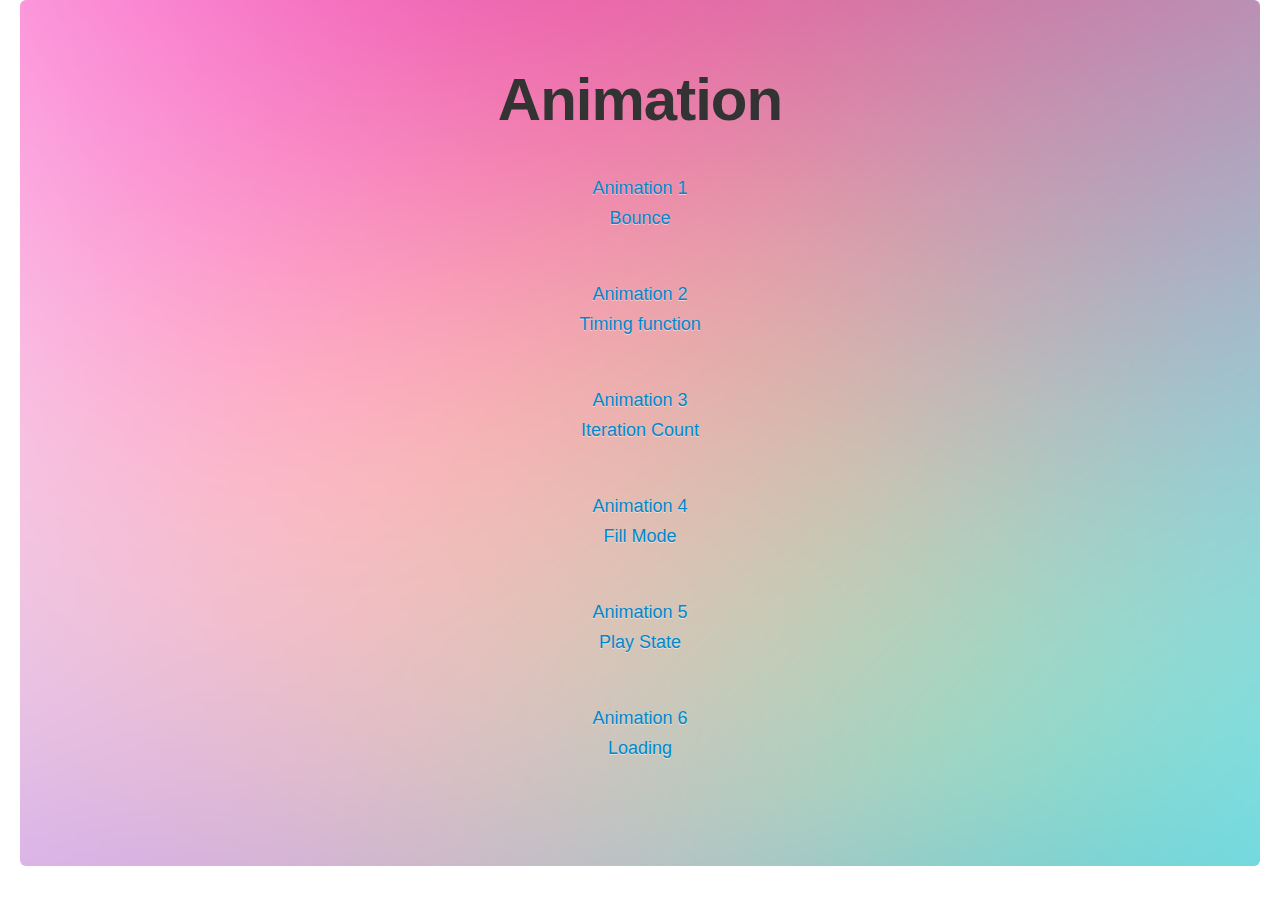
<file: index.html>
<!DOCTYPE html>
<html>
<head>
  <title>Animation</title>
  <meta charset="UTF-8">
  <meta name="viewport" content="width=device-width, initial-scale=1">
	<link rel="stylesheet" type="text/css" href="css/style.css">
	
  <link rel="stylesheet" type="text/css" href="css/bootstrap.css">
</head>

<body>

  <div class="container-fluid">
    <div class="hero-unit">
      <h1>Animation</h1>
      <ul class="nav nav-list">
        <li><a href="animation1.html">Animation 1<br>  Bounce</a></li>
        <li><a href="animation2.html">Animation 2<br> Timing function</a></li>
        <li><a href="animation3.html">Animation 3<br> Iteration Count</a></li>
        <li><a href="animation4.html">Animation 4<br> Fill Mode</a></li>
        <li><a href="animation5.html">Animation 5<br>  Play State</a></li>
        <li><a href="animation6.html">Animation 6<br> Loading</a></li>
      </ul>
    </div>
  </div>
  
</body>
</html>
</file>
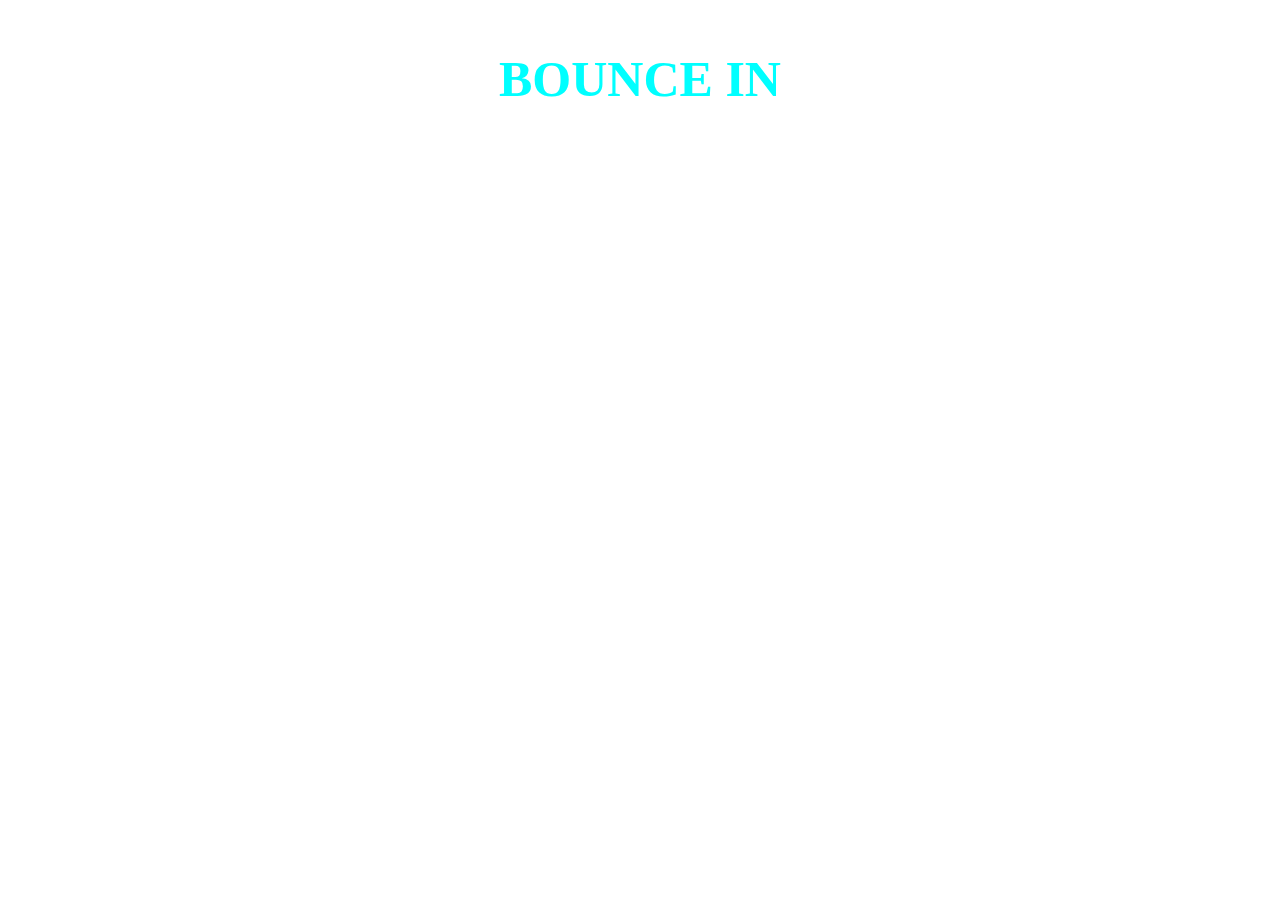
<file: animation1.html>
<!DOCTYPE html>
<html>
<head>
	<title>Animation1-Bounce</title>
	<link rel="stylesheet" type="text/css" href="css/style.css">
</head>
<body>
<!-- bounce in-->
    <div class="bin">
      <center>
       BOUNCE IN
      </center>
    </div>
</body>
</html>
</file>
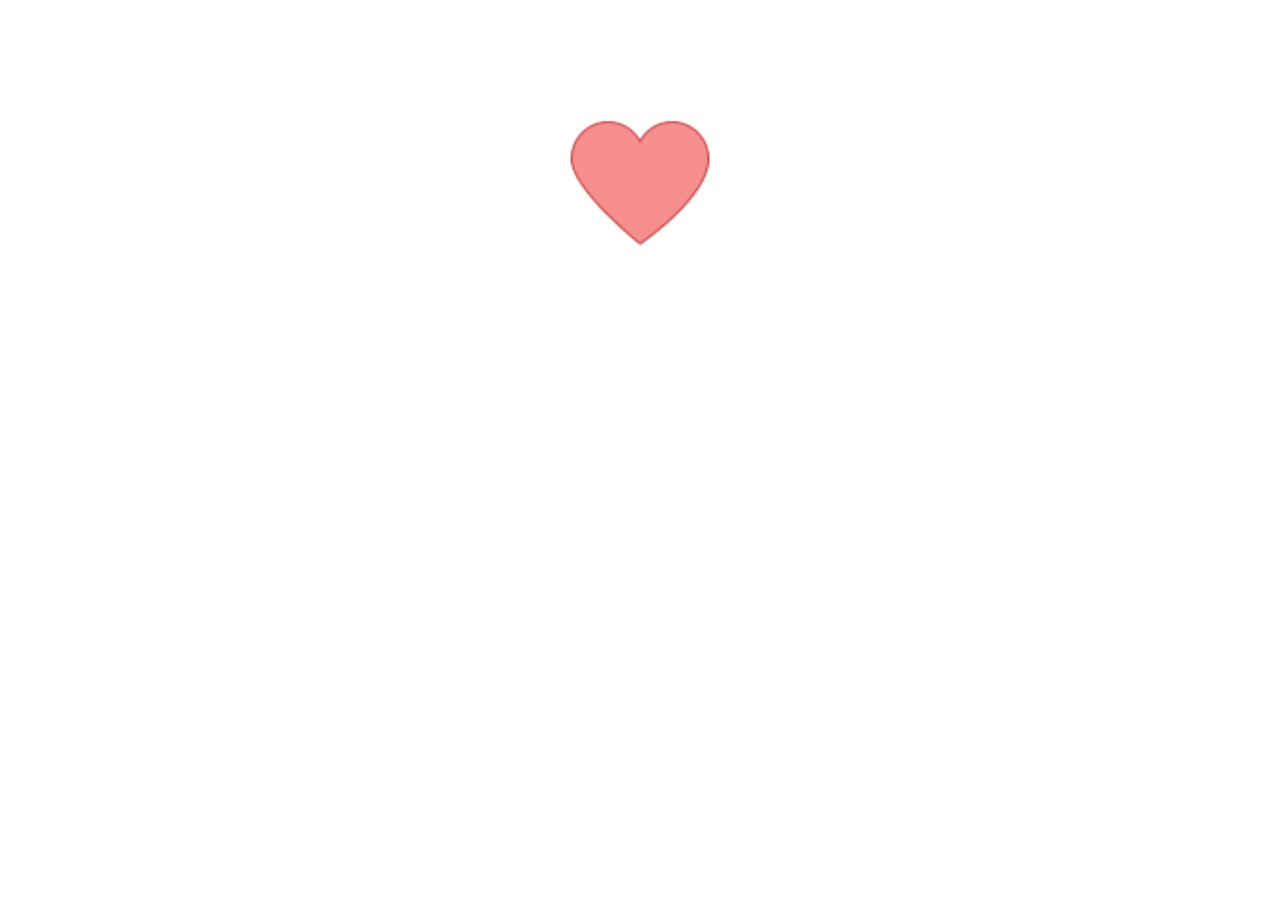
<file: animation3.html>
<!DOCTYPE html>
<html>
<head>
	<title>Animation-Iteration Count</title>
	<link rel="stylesheet" type="text/css" href="css/style.css">
</head>
<body>
<!--heart beat-->
	<div class="heart">
    <center>
		<img class="human-heart" src="img/heart.png">
  </center>
	</div>
</body>
</html>
</file>
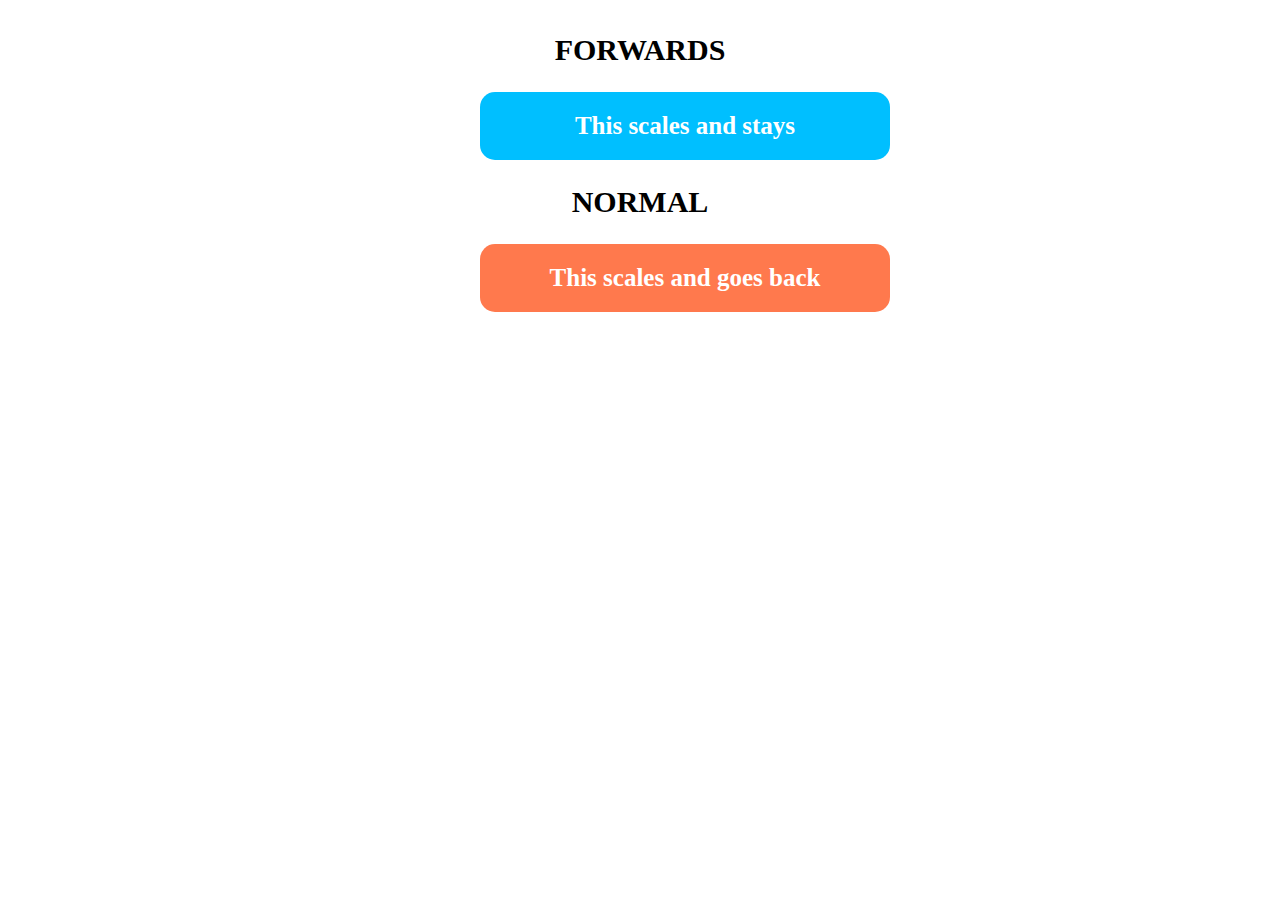
<file: animation4.html>
<!DOCTYPE html>
<html>
<head>
	<title>Animation4-Fill Mode</title>
	<link rel="stylesheet" type="text/css" href="css/style.css">
</head>
<body>
<!-- forwards and normal-->
<div class="forward">
        <h2>FORWARDS</h2>
        <p id="p1">This scales and stays</p>
        <h2>NORMAL</h2>
        <p id="p2">This scales and goes back</p>
      </div>
</body>
</html>
</file>
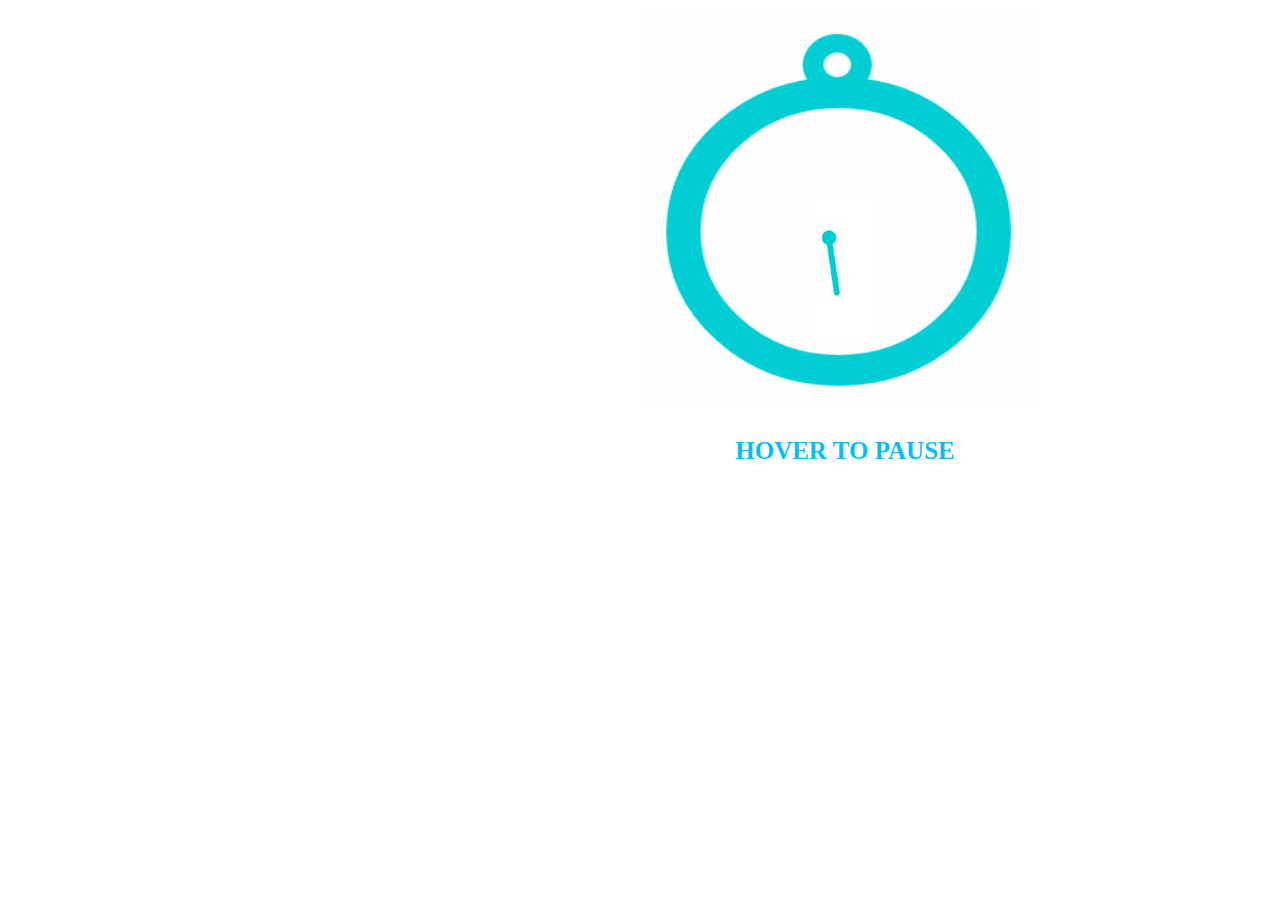
<file: animation5.html>
<!DOCTYPE html>
<html>
<head>
	<title>Animation5-Play State</title>
	<link rel="stylesheet" type="text/css" href="css/style.css">
</head>
<body>
	
<!--clock rotate-->
<div class="clock"> 
  <img class="clock1" src="img/clock.png">
   <img class="hour" src="img/hour.png">
   <p>HOVER TO PAUSE</p>
</div>

</body>
</html>
</file>
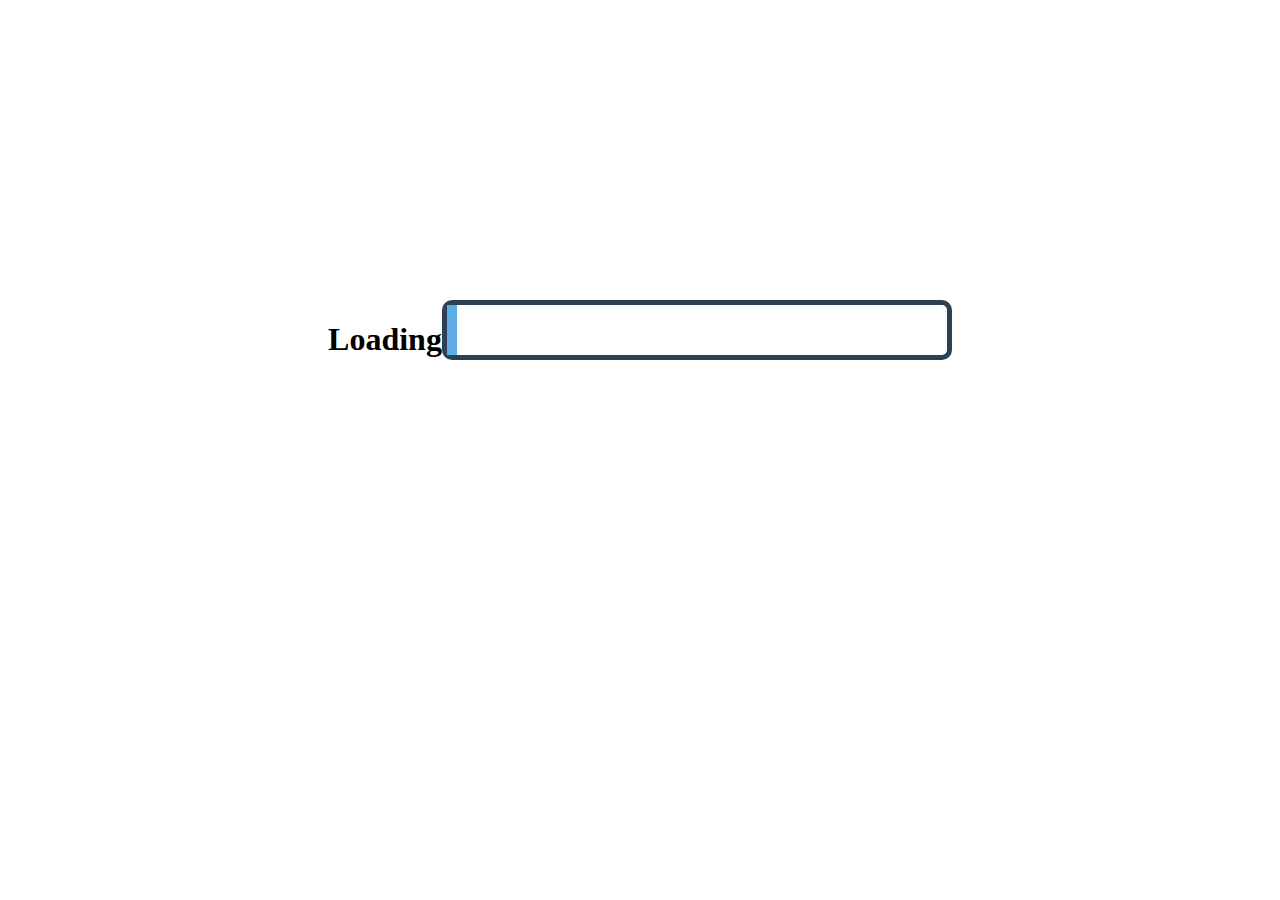
<file: animation6.html>
<!DOCTYPE html>
<html>
<head>
	<title>Animation6-Loading</title>
	<link rel="stylesheet" type="text/css" href="css/style.css">
</head>
<body>
	
    <div class="container">
       <h1>Loading</h1>
		<div class="bar">
			<div class="status"></div>
		</div>

	</div>
</body>
</html>
</file>
<file: css/style.css>
body{
  text-align: center;
}

li{
  margin: 40px;
  font-size: 18px;
}

.hero-unit{
        background-image: url("../img/bg.jpg");
        background-size: cover;
        background-repeat: no-repeat;
}

/* bounce in anmiation */
.bin {
	        font-size: 50px;
	        color: #00FFFF;
	        font-weight: bold;
          margin-top: 50px;
	        animation: bounceIn 2s;
}

@keyframes bounceIn {
  0% {
    transform: scale(0.1);
    opacity: 0;
  }
  50% {
    transform: scale(1.2);
    opacity: 1;
  }
  100% {
    transform: scale(1);
  }
}


/* heart beat animation*/
.human-heart {

	    width:150px;
	    height:150px;
      margin-top:100px;
}

.human-heart {
  
  animation:Heartbeat 1.3s forwards infinite;
}

@keyframes Heartbeat {
  0% {
    transform: scale(1);
  }
  10% {
    transform: scale(1.2);
  }
  20% {
    transform: scale(1.2);
  }
  40% {
    transform: scale(1);
  }
  50% {
    transform: scale(1.2);
  }
  60% {
    transform: scale(1.2);
  }
  100% {
    transform: scale(1);
  }
}


/* balls ease in out animation */
.ball .fas{
   position: absolute;
    top:-2000px;
   font-size: 30px; 
}

#lightbule{
   
  padding-left:40px;
  color: lightblue;
  animation: ball 2.5s ease-in-out infinite;
}

#red{
   
    padding-left:80px;
  color: red;
  animation: ball 2.5s ease-in-out infinite .1s;
}

#blue{
  
   padding-left:120px;
  color: blue;
  animation: ball 2.5s ease-in-out infinite .15s;
}

#yellow{
  
  padding-left:160px;
  color: yellow;
  animation: ball 2.5s ease-in-out infinite;
}

#lightgreen{
  
  padding-left:200px;
  color: lightgreen;
  animation: ball 2.5s ease-in-out infinite .20s;
}

#purple{
  
  padding-left:240px;
  color:purple;
  animation: ball 2.5s ease-in-out infinite .05s;
}

@keyframes ball{
  0%{ top:-1000px; }
  20%{ top:250px; }
  30%{ top:235px; }     
  40%{ top:250px; }
  60%{ top:235px; }
  80%{ top:250px; }     
  100%{ top:-1000px; }
}


/* clock rotate animation */

.clock{
  position: absolute;
  width: 25%;
  height: 700px;
  display: inline-block;
  
}

p{
  margin-left: 90px;
   font-size: 25px;
   color: #00bfff; 
   font-weight: bold;
   
 }

.clock1{ 
         width:400px;
         height:400px;
}

.clock .hour{
  position: absolute;
  top: 30%;
  left: 55%;    
  width: 10%;
  transform-origin: 12px 12px;
  animation: rotate 4s linear infinite;
}

.clock:hover .hour{
  animation-play-state: paused;
}

@keyframes rotate {
  100% { transform: rotate(360deg); }
}


/* forwards and normal animaton */

.forward{
  width: 500px;
  height: 400px;
  display: inline-block; 
  
  font-size: 20px;
  text-align: center;
    
}


.forward #p1,#p2{
  border-radius: 15px;
  padding: 20px;
  color: white;

}

#p1 {
    background-color:#00bfff; 
}

#p2{
    background-color: #ff794d;
}

.forward:hover  #p1{
  animation: forward 2s ease-in-out forwards;
}

.forward:hover #p2{
  animation: forward 2s ease-in-out;
}

@keyframes forward {

  100% { transform: scale(1.4); }

}

/*loading animation*/
.container{
  display: flex;
  justify-content: center;
  margin-top: 300px;
}

h1{

  text-align: center;
}

.bar{
  width: 500px; 
  height: 50px;
  border: 5px #2E4053 solid;
  border-radius: 10px; 
}

.status{
  width: 10px;
  height: 50px;
  background-color: #5DADE2;
  animation: load 6s infinite;
  transform-origin: left;
  animation-timing-function: ease-in-out;
}

@keyframes load{
  from{
    transform: scaleX(1);
  }
  to{
    transform: scaleX(50);
  }
}
</file>
